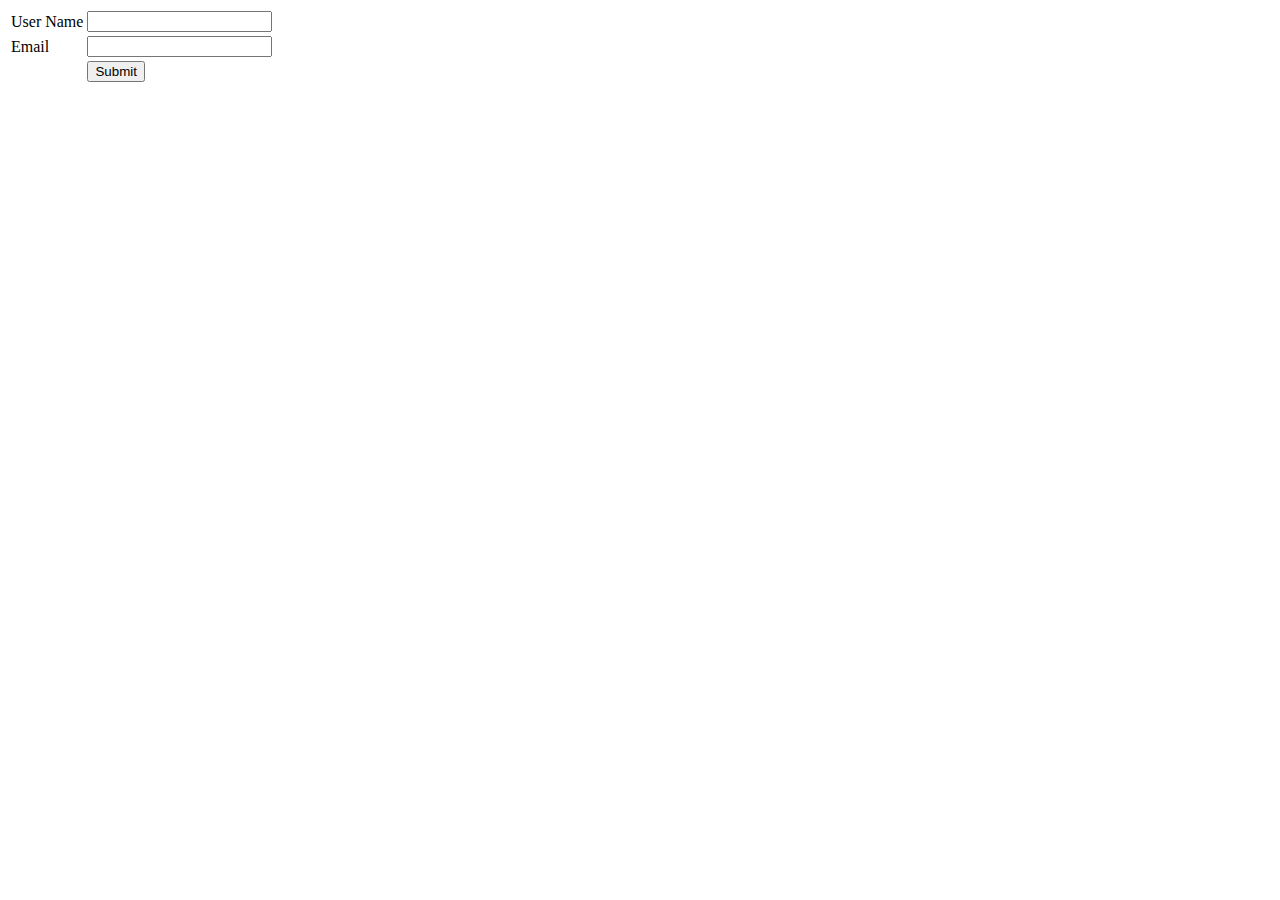
<file: SpringBootThymeleafViewExample/src/main/resources/templates/index.html>
<html lang="en">    
<head>    
<title>Index Page</title>    
</head>    
<body>    
<form action="save" method="post">    
<table>    
<tr>    
<td><label for="user-name">User Name</label></td>    
<td><input type="text" name="name"></input></td>    
 </tr>    
<tr>    
<td><label for="email">Email</label></td>    
<td><input type="text" name="email"></input></td>    
</tr>    
<tr>    
<td></td>    
<td><input type="submit" value="Submit"></input></td>    
</tr>    
</table>    
</form>    
</body>    
</html>
</file>
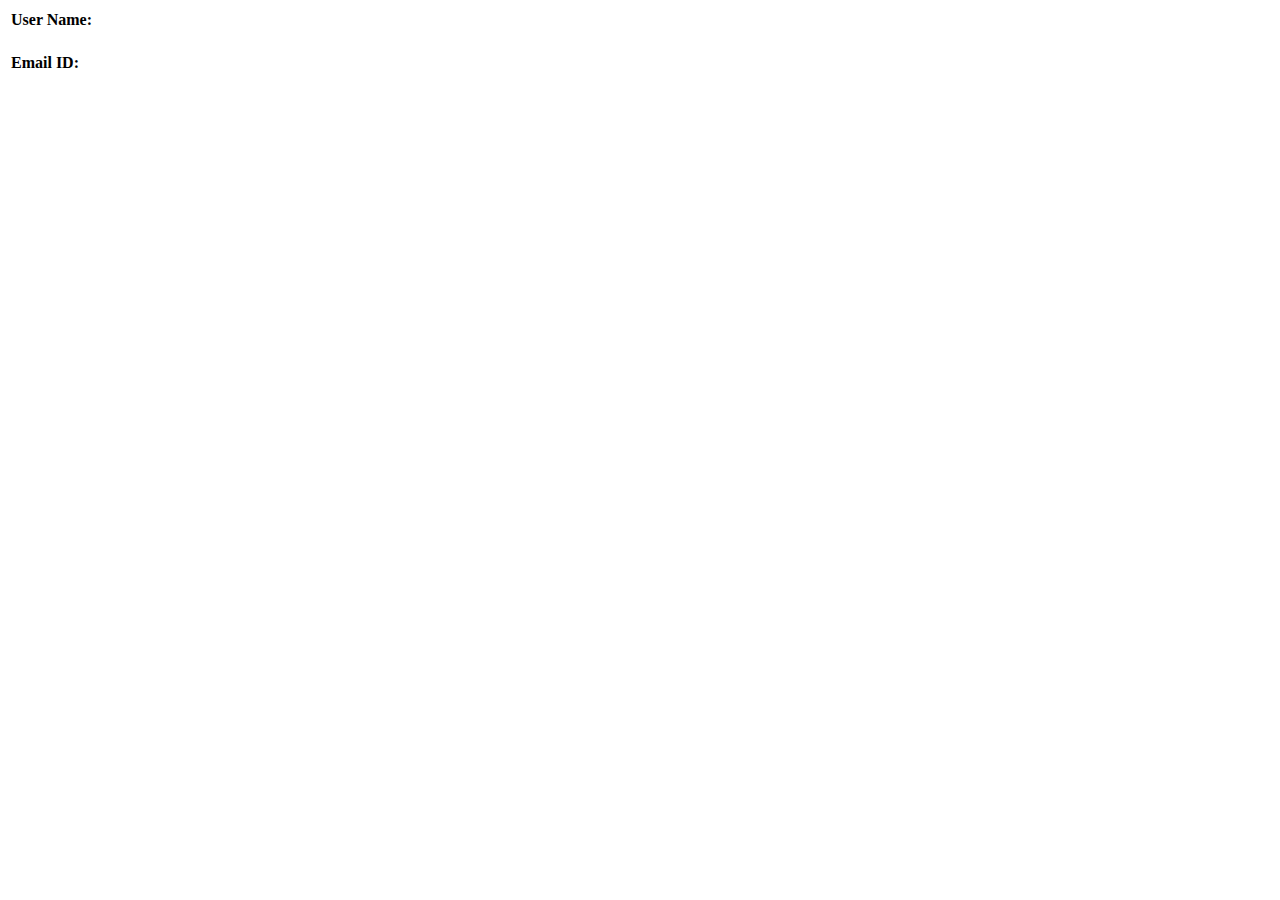
<file: SpringBootThymeleafViewExample/src/main/resources/templates/user-data.html>
<html xmlns:th="https://thymeleaf.org">    
<table>    
<tr>    
<td><h4>User Name: </h4></td>    
<td><h4 th:text="${user.name}"></h4></td>    
</tr>    
<tr>    
<td><h4>Email ID: </h4></td>    
<td><h4 th:text="${user.email}"></h4></td>    
</tr>    
</table>    
</html>
</file>
